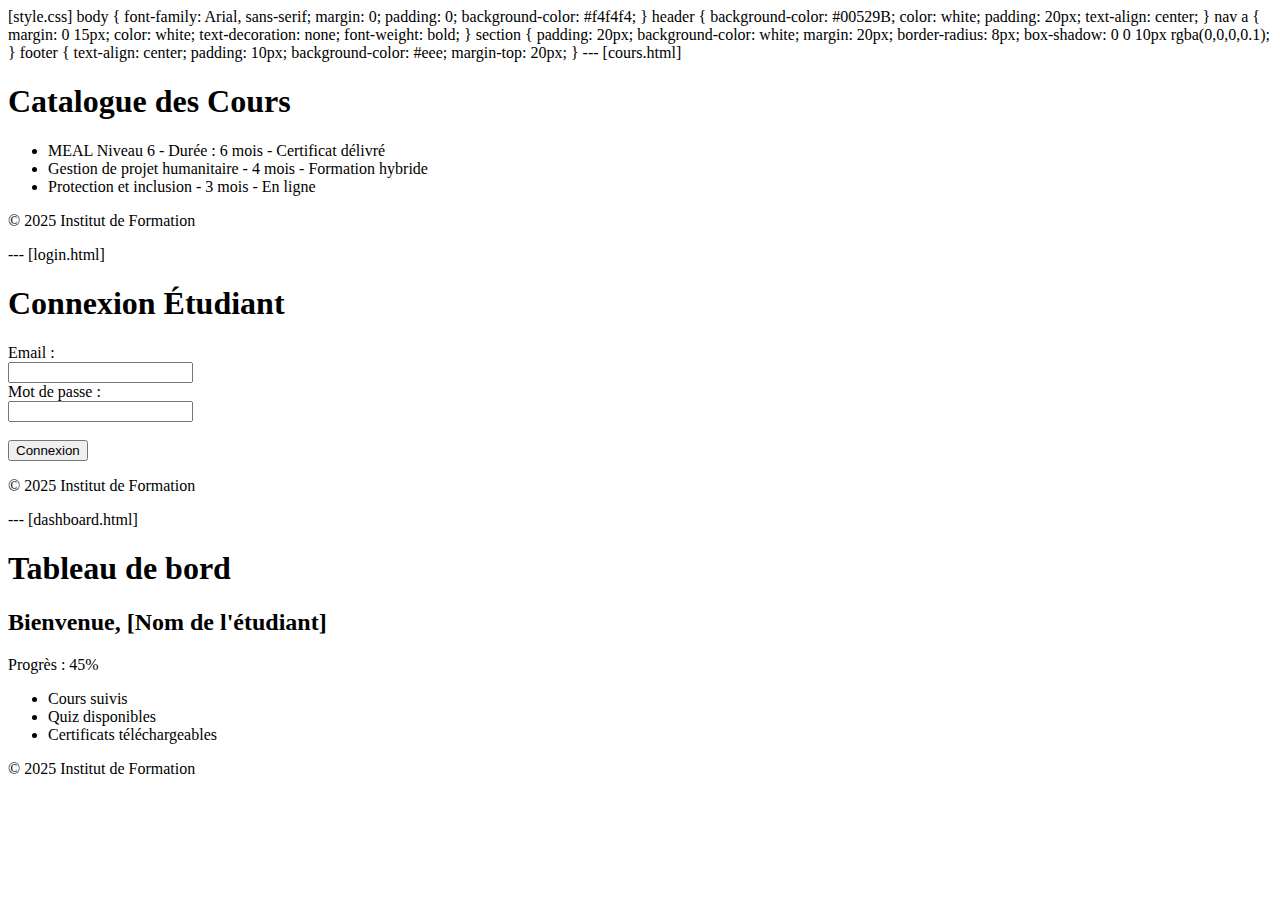
<file: cours.html>
[style.css]

body {
  font-family: Arial, sans-serif;
  margin: 0;
  padding: 0;
  background-color: #f4f4f4;
}

header {
  background-color: #00529B;
  color: white;
  padding: 20px;
  text-align: center;
}

nav a {
  margin: 0 15px;
  color: white;
  text-decoration: none;
  font-weight: bold;
}

section {
  padding: 20px;
  background-color: white;
  margin: 20px;
  border-radius: 8px;
  box-shadow: 0 0 10px rgba(0,0,0,0.1);
}

footer {
  text-align: center;
  padding: 10px;
  background-color: #eee;
  margin-top: 20px;
}

---

[cours.html]

<!DOCTYPE html>
<html lang="fr">
<head>
  <meta charset="UTF-8">
  <meta name="viewport" content="width=device-width, initial-scale=1.0">
  <title>Catalogue des cours</title>
  <link rel="stylesheet" href="style.css">
</head>
<body>
  <header>
    <h1>Catalogue des Cours</h1>
  </header>
  <section>
    <ul>
      <li>MEAL Niveau 6 - Durée : 6 mois - Certificat délivré</li>
      <li>Gestion de projet humanitaire - 4 mois - Formation hybride</li>
      <li>Protection et inclusion - 3 mois - En ligne</li>
    </ul>
  </section>
  <footer>
    <p>&copy; 2025 Institut de Formation</p>
  </footer>
</body>
</html>

---

[login.html]

<!DOCTYPE html>
<html lang="fr">
<head>
  <meta charset="UTF-8">
  <meta name="viewport" content="width=device-width, initial-scale=1.0">
  <title>Connexion Étudiant</title>
  <link rel="stylesheet" href="style.css">
</head>
<body>
  <header>
    <h1>Connexion Étudiant</h1>
  </header>
  <section>
    <form action="#" method="post">
      <label for="email">Email :</label><br>
      <input type="email" id="email" name="email"><br>
      <label for="password">Mot de passe :</label><br>
      <input type="password" id="password" name="password"><br><br>
      <button type="submit">Connexion</button>
    </form>
  </section>
  <footer>
    <p>&copy; 2025 Institut de Formation</p>
  </footer>
</body>
</html>

---

[dashboard.html]

<!DOCTYPE html>
<html lang="fr">
<head>
  <meta charset="UTF-8">
  <meta name="viewport" content="width=device-width, initial-scale=1.0">
  <title>Tableau de bord Étudiant</title>
  <link rel="stylesheet" href="style.css">
</head>
<body>
  <header>
    <h1>Tableau de bord</h1>
  </header>
  <section>
    <h2>Bienvenue, [Nom de l'étudiant]</h2>
    <p>Progrès : 45%</p>
    <ul>
      <li>Cours suivis</li>
      <li>Quiz disponibles</li>
      <li>Certificats téléchargeables</li>
    </ul>
  </section>
  <footer>
    <p>&copy; 2025 Institut de Formation</p>
  </footer>
</body>
</html>
</file>
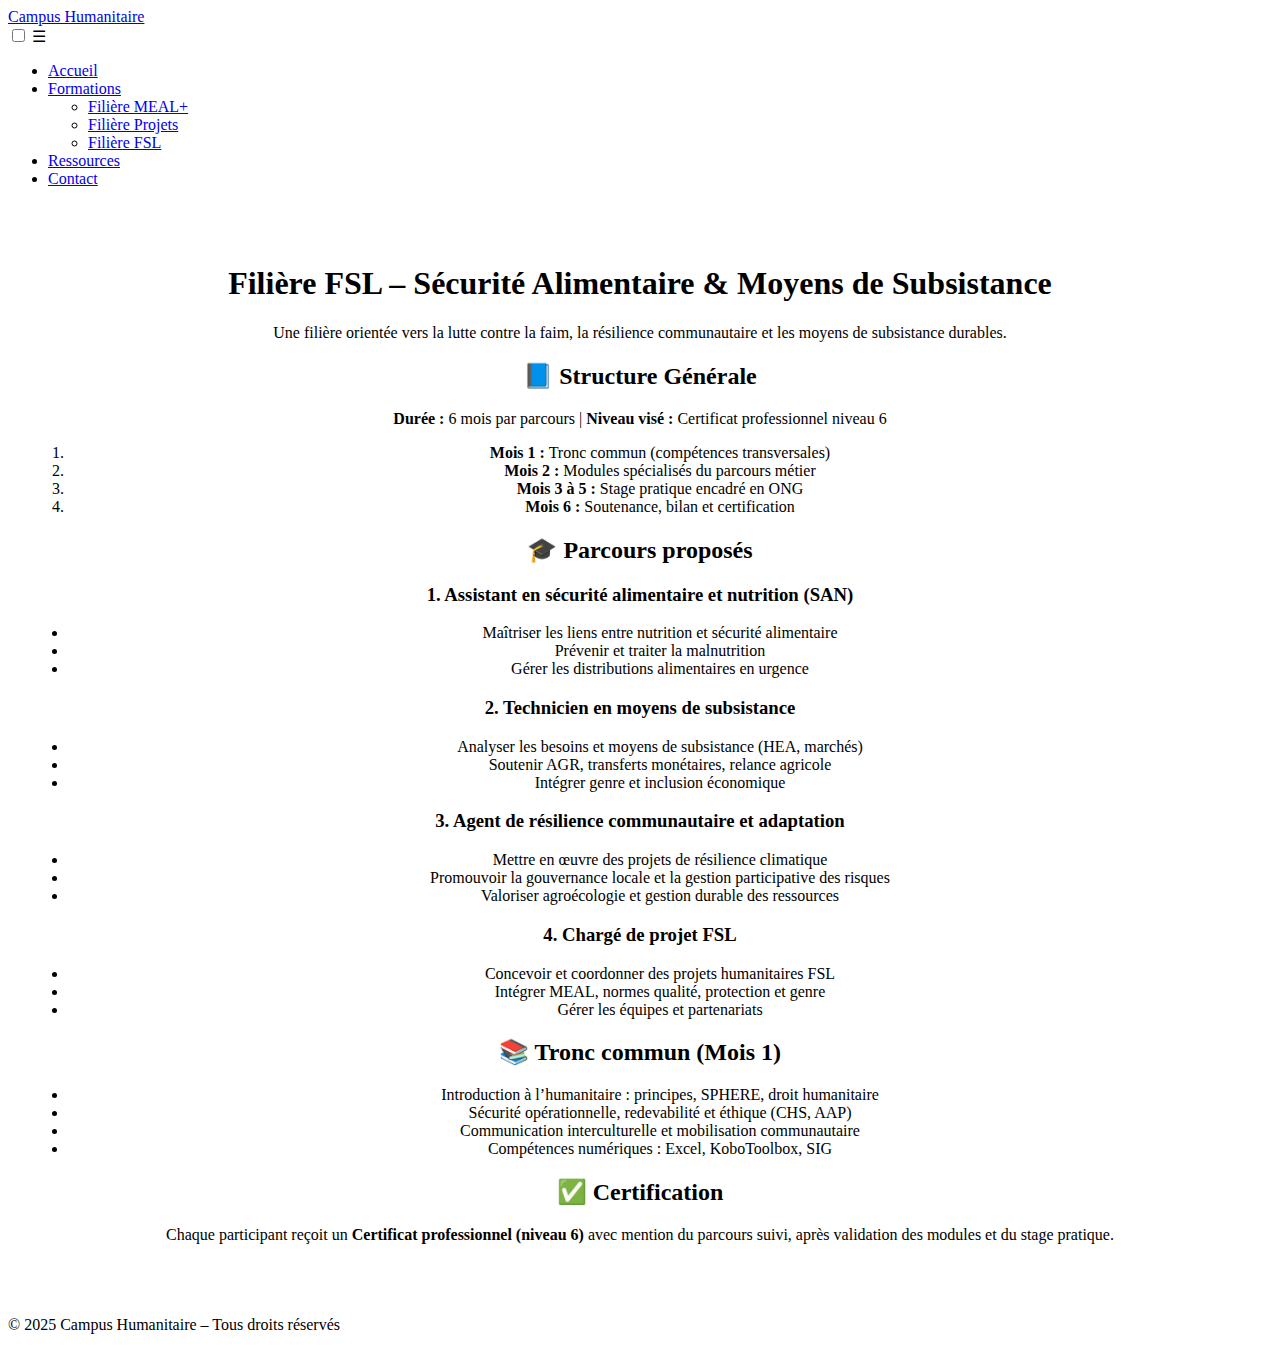
<file: filière-fsl.html>
<!DOCTYPE html>
<html lang="fr">
<head>
  <meta charset="UTF-8" />
  <meta name="viewport" content="width=device-width, initial-scale=1.0"/>
  <title>Filière FSL – Sécurité Alimentaire & Moyens de Subsistance | Campus Humanitaire</title>
  <link rel="stylesheet" href="style.css" />
</head>
<body>
  <header>
    <nav class="navbar">
      <div class="logo"><a href="index.html">Campus Humanitaire</a></div>
      <input type="checkbox" id="menu-toggle" />
      <label for="menu-toggle" class="hamburger">&#9776;</label>
      <ul class="menu">
        <li><a href="index.html">Accueil</a></li>
        <li class="dropdown">
          <a href="#">Formations</a>
          <ul class="submenu">
            <li><a href="filiere-meal.html">Filière MEAL+</a></li>
            <li><a href="filiere-projets.html">Filière Projets</a></li>
            <li><a href="filiere-fsl.html">Filière FSL</a></li>
          </ul>
        </li>
        <li><a href="#">Ressources</a></li>
        <li><a href="#">Contact</a></li>
      </ul>
    </nav>
  </header>

  <main class="filiere-page">
    <section class="hero">
      <h1>Filière FSL – Sécurité Alimentaire & Moyens de Subsistance</h1>
      <p>Une filière orientée vers la lutte contre la faim, la résilience communautaire et les moyens de subsistance durables.</p>
    </section>

    <section class="filiere-details">
      <h2>📘 Structure Générale</h2>
      <p><strong>Durée :</strong> 6 mois par parcours | <strong>Niveau visé :</strong> Certificat professionnel niveau 6</p>
      <ol>
        <li><strong>Mois 1 :</strong> Tronc commun (compétences transversales)</li>
        <li><strong>Mois 2 :</strong> Modules spécialisés du parcours métier</li>
        <li><strong>Mois 3 à 5 :</strong> Stage pratique encadré en ONG</li>
        <li><strong>Mois 6 :</strong> Soutenance, bilan et certification</li>
      </ol>

      <h2>🎓 Parcours proposés</h2>

      <h3>1. Assistant en sécurité alimentaire et nutrition (SAN)</h3>
      <ul>
        <li>Maîtriser les liens entre nutrition et sécurité alimentaire</li>
        <li>Prévenir et traiter la malnutrition</li>
        <li>Gérer les distributions alimentaires en urgence</li>
      </ul>

      <h3>2. Technicien en moyens de subsistance</h3>
      <ul>
        <li>Analyser les besoins et moyens de subsistance (HEA, marchés)</li>
        <li>Soutenir AGR, transferts monétaires, relance agricole</li>
        <li>Intégrer genre et inclusion économique</li>
      </ul>

      <h3>3. Agent de résilience communautaire et adaptation</h3>
      <ul>
        <li>Mettre en œuvre des projets de résilience climatique</li>
        <li>Promouvoir la gouvernance locale et la gestion participative des risques</li>
        <li>Valoriser agroécologie et gestion durable des ressources</li>
      </ul>

      <h3>4. Chargé de projet FSL</h3>
      <ul>
        <li>Concevoir et coordonner des projets humanitaires FSL</li>
        <li>Intégrer MEAL, normes qualité, protection et genre</li>
        <li>Gérer les équipes et partenariats</li>
      </ul>

      <h2>📚 Tronc commun (Mois 1)</h2>
      <ul>
        <li>Introduction à l’humanitaire : principes, SPHERE, droit humanitaire</li>
        <li>Sécurité opérationnelle, redevabilité et éthique (CHS, AAP)</li>
        <li>Communication interculturelle et mobilisation communautaire</li>
        <li>Compétences numériques : Excel, KoboToolbox, SIG</li>
      </ul>

      <h2>✅ Certification</h2>
      <p>Chaque participant reçoit un <strong>Certificat professionnel (niveau 6)</strong> avec mention du parcours suivi, après validation des modules et du stage pratique.</p>
    </section>
  </main>

  <footer>
    <p>&copy; 2025 Campus Humanitaire – Tous droits réservés</p>
  </footer>
</body>
</html>
</file>
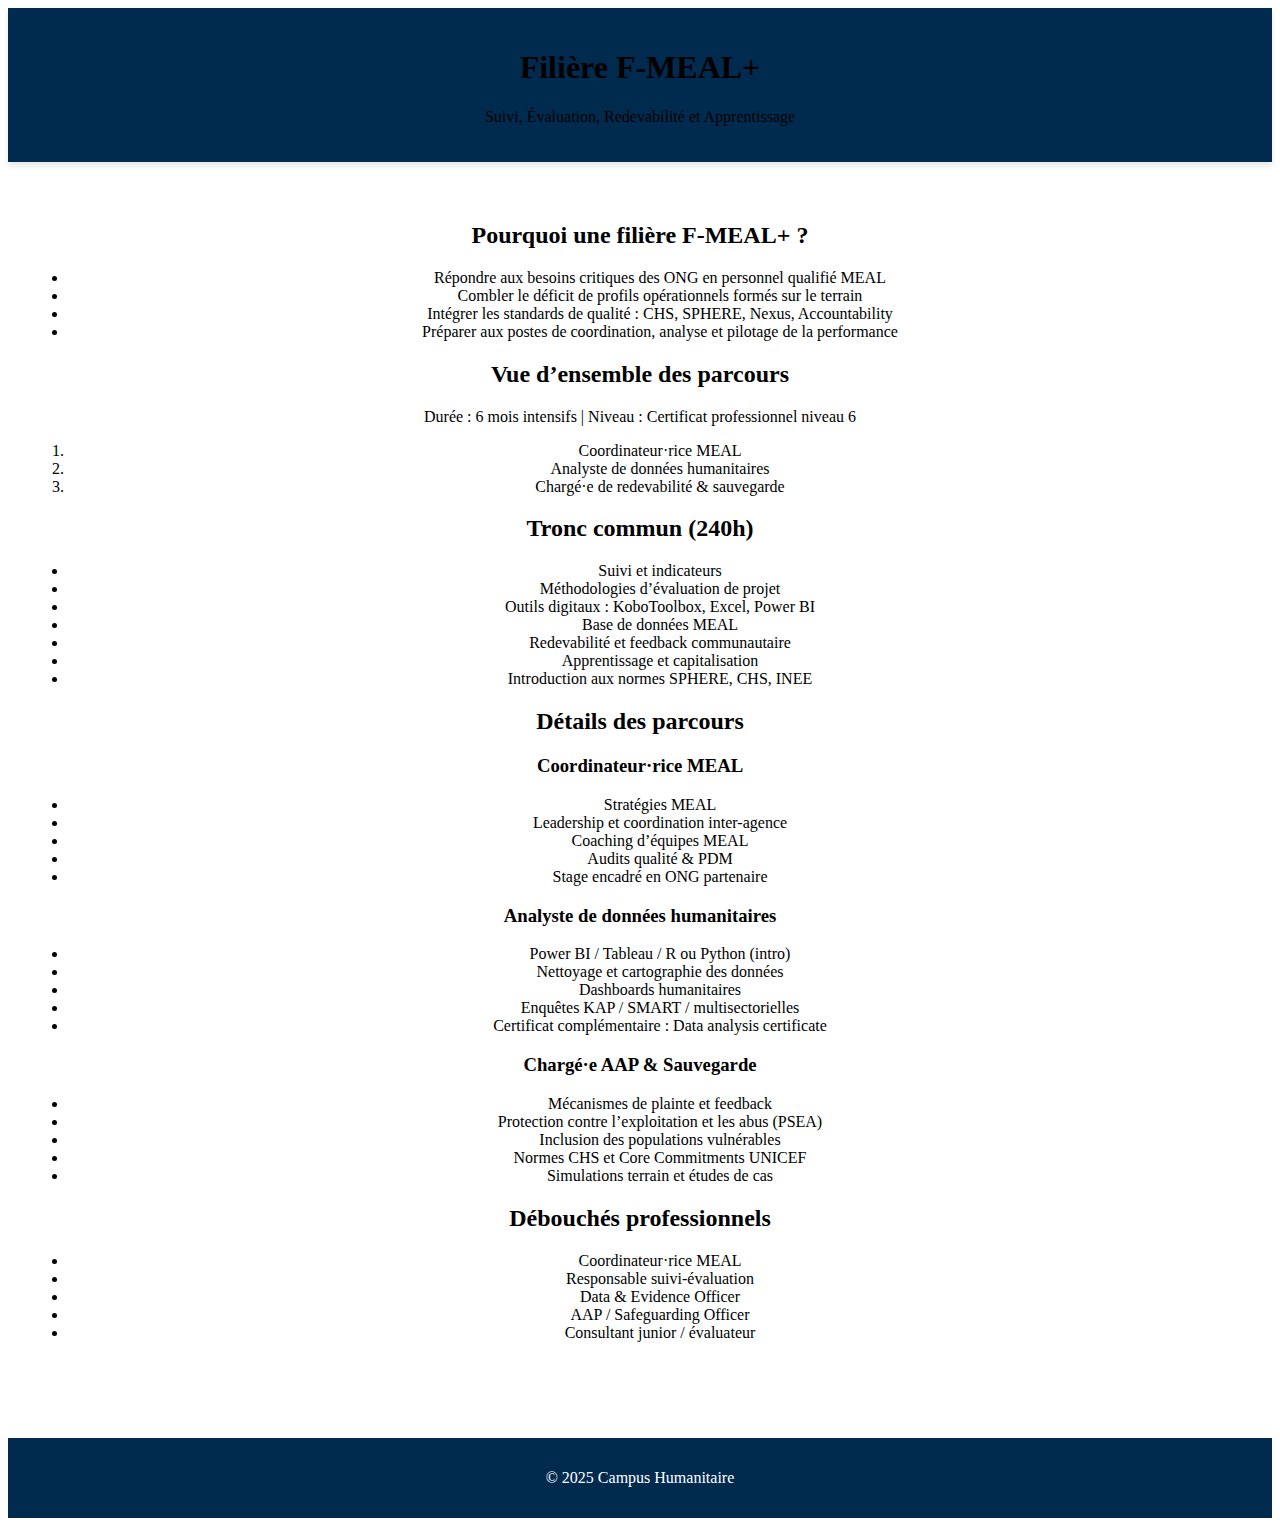
<file: filière-meal.html>
<!DOCTYPE html>
<html lang="fr">
<head>
  <meta charset="UTF-8">
  <meta name="viewport" content="width=device-width, initial-scale=1.0">
  <title>Filière F-MEAL+ | Campus Humanitaire</title>
  <link rel="stylesheet" href="style.css">
</head>
<body>
  <header class="site-header">
    <div class="container">
      <h1>Filière F-MEAL+</h1>
      <p class="subtitle">Suivi, Évaluation, Redevabilité et Apprentissage</p>
    </div>
  </header>

  <main class="container">
    <section>
      <h2>Pourquoi une filière F-MEAL+ ?</h2>
      <ul>
        <li>Répondre aux besoins critiques des ONG en personnel qualifié MEAL</li>
        <li>Combler le déficit de profils opérationnels formés sur le terrain</li>
        <li>Intégrer les standards de qualité : CHS, SPHERE, Nexus, Accountability</li>
        <li>Préparer aux postes de coordination, analyse et pilotage de la performance</li>
      </ul>
    </section>

    <section>
      <h2>Vue d’ensemble des parcours</h2>
      <p>Durée : 6 mois intensifs | Niveau : Certificat professionnel niveau 6</p>
      <ol>
        <li>Coordinateur·rice MEAL</li>
        <li>Analyste de données humanitaires</li>
        <li>Chargé·e de redevabilité & sauvegarde</li>
      </ol>
    </section>

    <section>
      <h2>Tronc commun (240h)</h2>
      <ul>
        <li>Suivi et indicateurs</li>
        <li>Méthodologies d’évaluation de projet</li>
        <li>Outils digitaux : KoboToolbox, Excel, Power BI</li>
        <li>Base de données MEAL</li>
        <li>Redevabilité et feedback communautaire</li>
        <li>Apprentissage et capitalisation</li>
        <li>Introduction aux normes SPHERE, CHS, INEE</li>
      </ul>
    </section>

    <section>
      <h2>Détails des parcours</h2>

      <h3>Coordinateur·rice MEAL</h3>
      <ul>
        <li>Stratégies MEAL</li>
        <li>Leadership et coordination inter-agence</li>
        <li>Coaching d’équipes MEAL</li>
        <li>Audits qualité & PDM</li>
        <li>Stage encadré en ONG partenaire</li>
      </ul>

      <h3>Analyste de données humanitaires</h3>
      <ul>
        <li>Power BI / Tableau / R ou Python (intro)</li>
        <li>Nettoyage et cartographie des données</li>
        <li>Dashboards humanitaires</li>
        <li>Enquêtes KAP / SMART / multisectorielles</li>
        <li>Certificat complémentaire : Data analysis certificate</li>
      </ul>

      <h3>Chargé·e AAP & Sauvegarde</h3>
      <ul>
        <li>Mécanismes de plainte et feedback</li>
        <li>Protection contre l’exploitation et les abus (PSEA)</li>
        <li>Inclusion des populations vulnérables</li>
        <li>Normes CHS et Core Commitments UNICEF</li>
        <li>Simulations terrain et études de cas</li>
      </ul>
    </section>

    <section>
      <h2>Débouchés professionnels</h2>
      <ul>
        <li>Coordinateur·rice MEAL</li>
        <li>Responsable suivi-évaluation</li>
        <li>Data & Evidence Officer</li>
        <li>AAP / Safeguarding Officer</li>
        <li>Consultant junior / évaluateur</li>
      </ul>
    </section>
  </main>

  <footer class="site-footer">
    <p>&copy; 2025 Campus Humanitaire</p>
  </footer>
</body>
</html>
</file>
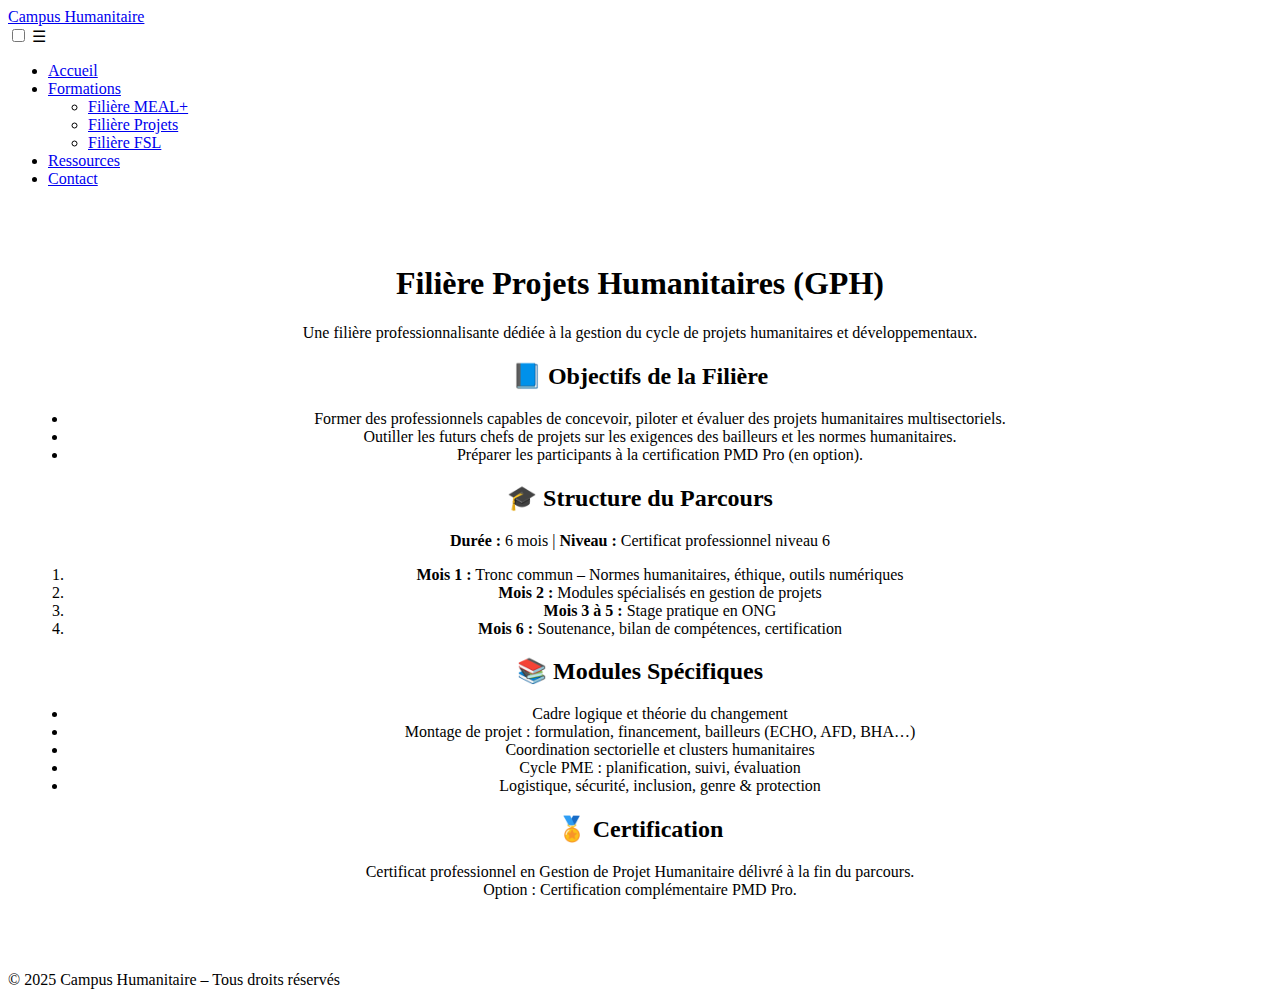
<file: filière-projets.html>
<!DOCTYPE html>
<html lang="fr">
<head>
  <meta charset="UTF-8" />
  <meta name="viewport" content="width=device-width, initial-scale=1.0"/>
  <title>Filière GPH – Gestion de Projet Humanitaire | Campus Humanitaire</title>
  <link rel="stylesheet" href="style.css" />
</head>
<body>
  <header>
    <nav class="navbar">
      <div class="logo"><a href="index.html">Campus Humanitaire</a></div>
      <input type="checkbox" id="menu-toggle" />
      <label for="menu-toggle" class="hamburger">&#9776;</label>
      <ul class="menu">
        <li><a href="index.html">Accueil</a></li>
        <li class="dropdown">
          <a href="#">Formations</a>
          <ul class="submenu">
            <li><a href="filiere-meal.html">Filière MEAL+</a></li>
            <li><a href="filiere-projets.html">Filière Projets</a></li>
            <li><a href="filiere-fsl.html">Filière FSL</a></li>
          </ul>
        </li>
        <li><a href="#">Ressources</a></li>
        <li><a href="#">Contact</a></li>
      </ul>
    </nav>
  </header>

  <main class="filiere-page">
    <section class="hero">
      <h1>Filière Projets Humanitaires (GPH)</h1>
      <p>Une filière professionnalisante dédiée à la gestion du cycle de projets humanitaires et développementaux.</p>
    </section>

    <section class="filiere-details">
      <h2>📘 Objectifs de la Filière</h2>
      <ul>
        <li>Former des professionnels capables de concevoir, piloter et évaluer des projets humanitaires multisectoriels.</li>
        <li>Outiller les futurs chefs de projets sur les exigences des bailleurs et les normes humanitaires.</li>
        <li>Préparer les participants à la certification PMD Pro (en option).</li>
      </ul>

      <h2>🎓 Structure du Parcours</h2>
      <p><strong>Durée :</strong> 6 mois | <strong>Niveau :</strong> Certificat professionnel niveau 6</p>

      <ol>
        <li><strong>Mois 1 :</strong> Tronc commun – Normes humanitaires, éthique, outils numériques</li>
        <li><strong>Mois 2 :</strong> Modules spécialisés en gestion de projets</li>
        <li><strong>Mois 3 à 5 :</strong> Stage pratique en ONG</li>
        <li><strong>Mois 6 :</strong> Soutenance, bilan de compétences, certification</li>
      </ol>

      <h2>📚 Modules Spécifiques</h2>
      <ul>
        <li>Cadre logique et théorie du changement</li>
        <li>Montage de projet : formulation, financement, bailleurs (ECHO, AFD, BHA…)</li>
        <li>Coordination sectorielle et clusters humanitaires</li>
        <li>Cycle PME : planification, suivi, évaluation</li>
        <li>Logistique, sécurité, inclusion, genre & protection</li>
      </ul>

      <h2>🏅 Certification</h2>
      <p>Certificat professionnel en Gestion de Projet Humanitaire délivré à la fin du parcours.<br/>Option : Certification complémentaire PMD Pro.</p>
    </section>
  </main>

  <footer>
    <p>&copy; 2025 Campus Humanitaire – Tous droits réservés</p>
  </footer>
</body>
</html>
</file>
<file: style.css>
/* === En-tête avec logo et titre central === */
.site-header {
  background-color: #002b4f; /* Bleu foncé */
  padding: 20px 0;
  text-align: center;
  box-shadow: 0 4px 6px rgba(0, 0, 0, 0.1);
}

.logo-container {
  display: flex;
  align-items: center;
  justify-content: center;
  gap: 20px;
  flex-wrap: wrap;
}

.site-logo {
  width: 60px;
  height: auto;
}

.site-title {
  color: #f0650e; /* Orange élégant */
  font-family: 'Segoe UI', Tahoma, Geneva, Verdana, sans-serif;
  font-size: 2em;
  font-weight: 600;
  margin: 0;
}

/* === Navigation simple === */
.main-nav ul {
  list-style: none;
  display: flex;
  justify-content: center;
  background-color: #003c6c;
  margin: 0;
  padding: 10px 0;
}

.main-nav li {
  margin: 0 15px;
}

.main-nav a {
  color: white;
  text-decoration: none;
  font-weight: bold;
}

.main-nav a:hover {
  text-decoration: underline;
}

/* === Contenu principal === */
main {
  padding: 40px 20px;
  text-align: center;
}

/* === Pied de page === */
.site-footer {
  background-color: #002b4f;
  color: white;
  text-align: center;
  padding: 15px 0;
  margin-top: 40px;
}
</file>
